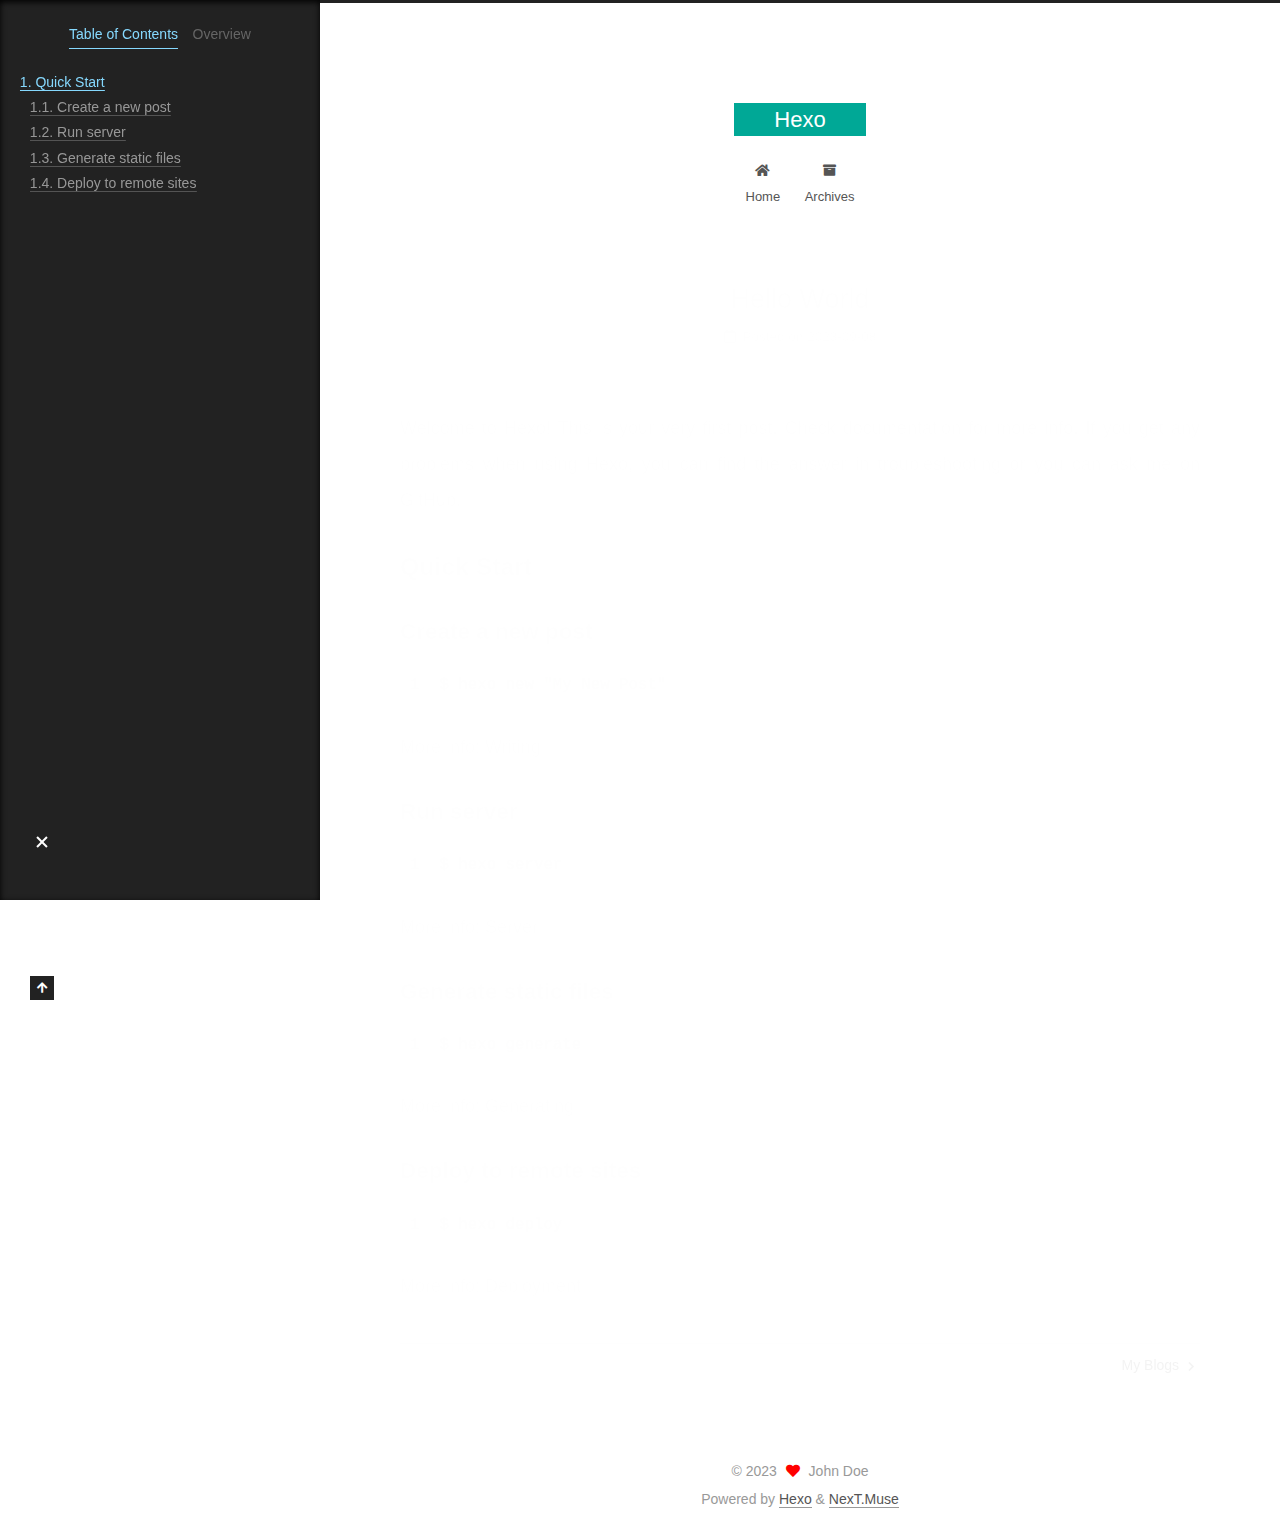
<file: 2023/09/08/hello-world/index.html>
<!DOCTYPE html>
<html lang="en">
<head>
  <meta charset="UTF-8">
<meta name="viewport" content="width=device-width, initial-scale=1, maximum-scale=2">
<meta name="theme-color" content="#222">
<meta name="generator" content="Hexo 6.3.0">
  <link rel="apple-touch-icon" sizes="180x180" href="/images/apple-touch-icon-next.png">
  <link rel="icon" type="image/png" sizes="32x32" href="/images/favicon-32x32-next.png">
  <link rel="icon" type="image/png" sizes="16x16" href="/images/favicon-16x16-next.png">
  <link rel="mask-icon" href="/images/logo.svg" color="#222">

<link rel="stylesheet" href="/css/main.css">


<link rel="stylesheet" href="/lib/font-awesome/css/all.min.css">

<script id="hexo-configurations">
    var NexT = window.NexT || {};
    var CONFIG = {"hostname":"example.com","root":"/","scheme":"Muse","version":"7.8.0","exturl":false,"sidebar":{"position":"left","display":"post","padding":18,"offset":12,"onmobile":false},"copycode":{"enable":false,"show_result":false,"style":null},"back2top":{"enable":true,"sidebar":false,"scrollpercent":false},"bookmark":{"enable":false,"color":"#222","save":"auto"},"fancybox":false,"mediumzoom":false,"lazyload":false,"pangu":false,"comments":{"style":"tabs","active":null,"storage":true,"lazyload":false,"nav":null},"algolia":{"hits":{"per_page":10},"labels":{"input_placeholder":"Search for Posts","hits_empty":"We didn't find any results for the search: ${query}","hits_stats":"${hits} results found in ${time} ms"}},"localsearch":{"enable":false,"trigger":"auto","top_n_per_article":1,"unescape":false,"preload":false},"motion":{"enable":true,"async":false,"transition":{"post_block":"fadeIn","post_header":"slideDownIn","post_body":"slideDownIn","coll_header":"slideLeftIn","sidebar":"slideUpIn"}}};
  </script>

  <meta name="description" content="Welcome to Hexo! This is your very first post. Check documentation for more info. If you get any problems when using Hexo, you can find the answer in troubleshooting or you can ask me on GitHub. Quick">
<meta property="og:type" content="article">
<meta property="og:title" content="Hello World">
<meta property="og:url" content="http://example.com/2023/09/08/hello-world/index.html">
<meta property="og:site_name" content="Hexo">
<meta property="og:description" content="Welcome to Hexo! This is your very first post. Check documentation for more info. If you get any problems when using Hexo, you can find the answer in troubleshooting or you can ask me on GitHub. Quick">
<meta property="og:locale" content="en_US">
<meta property="article:published_time" content="2023-09-08T07:59:52.969Z">
<meta property="article:modified_time" content="2023-09-08T07:59:52.969Z">
<meta property="article:author" content="John Doe">
<meta name="twitter:card" content="summary">

<link rel="canonical" href="http://example.com/2023/09/08/hello-world/">


<script id="page-configurations">
  // https://hexo.io/docs/variables.html
  CONFIG.page = {
    sidebar: "",
    isHome : false,
    isPost : true,
    lang   : 'en'
  };
</script>

  <title>Hello World | Hexo</title>
  






  <noscript>
  <style>
  .use-motion .brand,
  .use-motion .menu-item,
  .sidebar-inner,
  .use-motion .post-block,
  .use-motion .pagination,
  .use-motion .comments,
  .use-motion .post-header,
  .use-motion .post-body,
  .use-motion .collection-header { opacity: initial; }

  .use-motion .site-title,
  .use-motion .site-subtitle {
    opacity: initial;
    top: initial;
  }

  .use-motion .logo-line-before i { left: initial; }
  .use-motion .logo-line-after i { right: initial; }
  </style>
</noscript>

</head>

<body itemscope itemtype="http://schema.org/WebPage">
  <div class="container use-motion">
    <div class="headband"></div>

    <header class="header" itemscope itemtype="http://schema.org/WPHeader">
      <div class="header-inner"><div class="site-brand-container">
  <div class="site-nav-toggle">
    <div class="toggle" aria-label="Toggle navigation bar">
      <span class="toggle-line toggle-line-first"></span>
      <span class="toggle-line toggle-line-middle"></span>
      <span class="toggle-line toggle-line-last"></span>
    </div>
  </div>

  <div class="site-meta">

    <a href="/" class="brand" rel="start">
      <span class="logo-line-before"><i></i></span>
      <h1 class="site-title">Hexo</h1>
      <span class="logo-line-after"><i></i></span>
    </a>
  </div>

  <div class="site-nav-right">
    <div class="toggle popup-trigger">
    </div>
  </div>
</div>




<nav class="site-nav">
  <ul id="menu" class="main-menu menu">
        <li class="menu-item menu-item-home">

    <a href="/" rel="section"><i class="fa fa-home fa-fw"></i>Home</a>

  </li>
        <li class="menu-item menu-item-archives">

    <a href="/archives/" rel="section"><i class="fa fa-archive fa-fw"></i>Archives</a>

  </li>
  </ul>
</nav>




</div>
    </header>

    
  <div class="back-to-top">
    <i class="fa fa-arrow-up"></i>
    <span>0%</span>
  </div>


    <main class="main">
      <div class="main-inner">
        <div class="content-wrap">
          

          <div class="content post posts-expand">
            

    
  
  
  <article itemscope itemtype="http://schema.org/Article" class="post-block" lang="en">
    <link itemprop="mainEntityOfPage" href="http://example.com/2023/09/08/hello-world/">

    <span hidden itemprop="author" itemscope itemtype="http://schema.org/Person">
      <meta itemprop="image" content="/images/avatar.gif">
      <meta itemprop="name" content="John Doe">
      <meta itemprop="description" content="">
    </span>

    <span hidden itemprop="publisher" itemscope itemtype="http://schema.org/Organization">
      <meta itemprop="name" content="Hexo">
    </span>
      <header class="post-header">
        <h1 class="post-title" itemprop="name headline">
          Hello World
        </h1>

        <div class="post-meta">
            <span class="post-meta-item">
              <span class="post-meta-item-icon">
                <i class="far fa-calendar"></i>
              </span>
              <span class="post-meta-item-text">Posted on</span>

              <time title="Created: 2023-09-08 15:59:52" itemprop="dateCreated datePublished" datetime="2023-09-08T15:59:52+08:00">2023-09-08</time>
            </span>

          

        </div>
      </header>

    
    
    
    <div class="post-body" itemprop="articleBody">

      
        <p>Welcome to <a target="_blank" rel="noopener" href="https://hexo.io/">Hexo</a>! This is your very first post. Check <a target="_blank" rel="noopener" href="https://hexo.io/docs/">documentation</a> for more info. If you get any problems when using Hexo, you can find the answer in <a target="_blank" rel="noopener" href="https://hexo.io/docs/troubleshooting.html">troubleshooting</a> or you can ask me on <a target="_blank" rel="noopener" href="https://github.com/hexojs/hexo/issues">GitHub</a>.</p>
<h2 id="Quick-Start"><a href="#Quick-Start" class="headerlink" title="Quick Start"></a>Quick Start</h2><h3 id="Create-a-new-post"><a href="#Create-a-new-post" class="headerlink" title="Create a new post"></a>Create a new post</h3><figure class="highlight bash"><table><tr><td class="gutter"><pre><span class="line">1</span><br></pre></td><td class="code"><pre><span class="line">$ hexo new <span class="string">&quot;My New Post&quot;</span></span><br></pre></td></tr></table></figure>

<p>More info: <a target="_blank" rel="noopener" href="https://hexo.io/docs/writing.html">Writing</a></p>
<h3 id="Run-server"><a href="#Run-server" class="headerlink" title="Run server"></a>Run server</h3><figure class="highlight bash"><table><tr><td class="gutter"><pre><span class="line">1</span><br></pre></td><td class="code"><pre><span class="line">$ hexo server</span><br></pre></td></tr></table></figure>

<p>More info: <a target="_blank" rel="noopener" href="https://hexo.io/docs/server.html">Server</a></p>
<h3 id="Generate-static-files"><a href="#Generate-static-files" class="headerlink" title="Generate static files"></a>Generate static files</h3><figure class="highlight bash"><table><tr><td class="gutter"><pre><span class="line">1</span><br></pre></td><td class="code"><pre><span class="line">$ hexo generate</span><br></pre></td></tr></table></figure>

<p>More info: <a target="_blank" rel="noopener" href="https://hexo.io/docs/generating.html">Generating</a></p>
<h3 id="Deploy-to-remote-sites"><a href="#Deploy-to-remote-sites" class="headerlink" title="Deploy to remote sites"></a>Deploy to remote sites</h3><figure class="highlight bash"><table><tr><td class="gutter"><pre><span class="line">1</span><br></pre></td><td class="code"><pre><span class="line">$ hexo deploy</span><br></pre></td></tr></table></figure>

<p>More info: <a target="_blank" rel="noopener" href="https://hexo.io/docs/one-command-deployment.html">Deployment</a></p>

    </div>

    
    
    

      <footer class="post-footer">

        


        
    <div class="post-nav">
      <div class="post-nav-item"></div>
      <div class="post-nav-item">
    <a href="/2023/09/08/My-Blogs/" rel="next" title="My Blogs">
      My Blogs <i class="fa fa-chevron-right"></i>
    </a></div>
    </div>
      </footer>
    
  </article>
  
  
  



          </div>
          

<script>
  window.addEventListener('tabs:register', () => {
    let { activeClass } = CONFIG.comments;
    if (CONFIG.comments.storage) {
      activeClass = localStorage.getItem('comments_active') || activeClass;
    }
    if (activeClass) {
      let activeTab = document.querySelector(`a[href="#comment-${activeClass}"]`);
      if (activeTab) {
        activeTab.click();
      }
    }
  });
  if (CONFIG.comments.storage) {
    window.addEventListener('tabs:click', event => {
      if (!event.target.matches('.tabs-comment .tab-content .tab-pane')) return;
      let commentClass = event.target.classList[1];
      localStorage.setItem('comments_active', commentClass);
    });
  }
</script>

        </div>
          
  
  <div class="toggle sidebar-toggle">
    <span class="toggle-line toggle-line-first"></span>
    <span class="toggle-line toggle-line-middle"></span>
    <span class="toggle-line toggle-line-last"></span>
  </div>

  <aside class="sidebar">
    <div class="sidebar-inner">

      <ul class="sidebar-nav motion-element">
        <li class="sidebar-nav-toc">
          Table of Contents
        </li>
        <li class="sidebar-nav-overview">
          Overview
        </li>
      </ul>

      <!--noindex-->
      <div class="post-toc-wrap sidebar-panel">
          <div class="post-toc motion-element"><ol class="nav"><li class="nav-item nav-level-2"><a class="nav-link" href="#Quick-Start"><span class="nav-number">1.</span> <span class="nav-text">Quick Start</span></a><ol class="nav-child"><li class="nav-item nav-level-3"><a class="nav-link" href="#Create-a-new-post"><span class="nav-number">1.1.</span> <span class="nav-text">Create a new post</span></a></li><li class="nav-item nav-level-3"><a class="nav-link" href="#Run-server"><span class="nav-number">1.2.</span> <span class="nav-text">Run server</span></a></li><li class="nav-item nav-level-3"><a class="nav-link" href="#Generate-static-files"><span class="nav-number">1.3.</span> <span class="nav-text">Generate static files</span></a></li><li class="nav-item nav-level-3"><a class="nav-link" href="#Deploy-to-remote-sites"><span class="nav-number">1.4.</span> <span class="nav-text">Deploy to remote sites</span></a></li></ol></li></ol></div>
      </div>
      <!--/noindex-->

      <div class="site-overview-wrap sidebar-panel">
        <div class="site-author motion-element" itemprop="author" itemscope itemtype="http://schema.org/Person">
  <p class="site-author-name" itemprop="name">John Doe</p>
  <div class="site-description" itemprop="description"></div>
</div>
<div class="site-state-wrap motion-element">
  <nav class="site-state">
      <div class="site-state-item site-state-posts">
          <a href="/archives/">
        
          <span class="site-state-item-count">2</span>
          <span class="site-state-item-name">posts</span>
        </a>
      </div>
  </nav>
</div>



      </div>

    </div>
  </aside>
  <div id="sidebar-dimmer"></div>


      </div>
    </main>

    <footer class="footer">
      <div class="footer-inner">
        

        

<div class="copyright">
  
  &copy; 
  <span itemprop="copyrightYear">2023</span>
  <span class="with-love">
    <i class="fa fa-heart"></i>
  </span>
  <span class="author" itemprop="copyrightHolder">John Doe</span>
</div>
  <div class="powered-by">Powered by <a href="https://hexo.io/" class="theme-link" rel="noopener" target="_blank">Hexo</a> & <a href="https://muse.theme-next.org/" class="theme-link" rel="noopener" target="_blank">NexT.Muse</a>
  </div>

        








      </div>
    </footer>
  </div>

  
  <script src="/lib/anime.min.js"></script>
  <script src="/lib/velocity/velocity.min.js"></script>
  <script src="/lib/velocity/velocity.ui.min.js"></script>

<script src="/js/utils.js"></script>

<script src="/js/motion.js"></script>


<script src="/js/schemes/muse.js"></script>


<script src="/js/next-boot.js"></script>




  















  

  

</body>
</html>
</file>
<file: css/main.css>
:root {
  --body-bg-color: #fff;
  --content-bg-color: #fff;
  --card-bg-color: #f5f5f5;
  --text-color: #555;
  --blockquote-color: #666;
  --link-color: #555;
  --link-hover-color: #222;
  --brand-color: #fff;
  --brand-hover-color: #fff;
  --table-row-odd-bg-color: #f9f9f9;
  --table-row-hover-bg-color: #f5f5f5;
  --menu-item-bg-color: #f5f5f5;
  --btn-default-bg: #222;
  --btn-default-color: #fff;
  --btn-default-border-color: #222;
  --btn-default-hover-bg: #fff;
  --btn-default-hover-color: #222;
  --btn-default-hover-border-color: #222;
}
html {
  line-height: 1.15; /* 1 */
  -webkit-text-size-adjust: 100%; /* 2 */
}
body {
  margin: 0;
}
main {
  display: block;
}
h1 {
  font-size: 2em;
  margin: 0.67em 0;
}
hr {
  box-sizing: content-box; /* 1 */
  height: 0; /* 1 */
  overflow: visible; /* 2 */
}
pre {
  font-family: monospace, monospace; /* 1 */
  font-size: 1em; /* 2 */
}
a {
  background: transparent;
}
abbr[title] {
  border-bottom: none; /* 1 */
  text-decoration: underline; /* 2 */
  text-decoration: underline dotted; /* 2 */
}
b,
strong {
  font-weight: bolder;
}
code,
kbd,
samp {
  font-family: monospace, monospace; /* 1 */
  font-size: 1em; /* 2 */
}
small {
  font-size: 80%;
}
sub,
sup {
  font-size: 75%;
  line-height: 0;
  position: relative;
  vertical-align: baseline;
}
sub {
  bottom: -0.25em;
}
sup {
  top: -0.5em;
}
img {
  border-style: none;
}
button,
input,
optgroup,
select,
textarea {
  font-family: inherit; /* 1 */
  font-size: 100%; /* 1 */
  line-height: 1.15; /* 1 */
  margin: 0; /* 2 */
}
button,
input {
/* 1 */
  overflow: visible;
}
button,
select {
/* 1 */
  text-transform: none;
}
button,
[type='button'],
[type='reset'],
[type='submit'] {
  -webkit-appearance: button;
}
button::-moz-focus-inner,
[type='button']::-moz-focus-inner,
[type='reset']::-moz-focus-inner,
[type='submit']::-moz-focus-inner {
  border-style: none;
  padding: 0;
}
button:-moz-focusring,
[type='button']:-moz-focusring,
[type='reset']:-moz-focusring,
[type='submit']:-moz-focusring {
  outline: 1px dotted ButtonText;
}
fieldset {
  padding: 0.35em 0.75em 0.625em;
}
legend {
  box-sizing: border-box; /* 1 */
  color: inherit; /* 2 */
  display: table; /* 1 */
  max-width: 100%; /* 1 */
  padding: 0; /* 3 */
  white-space: normal; /* 1 */
}
progress {
  vertical-align: baseline;
}
textarea {
  overflow: auto;
}
[type='checkbox'],
[type='radio'] {
  box-sizing: border-box; /* 1 */
  padding: 0; /* 2 */
}
[type='number']::-webkit-inner-spin-button,
[type='number']::-webkit-outer-spin-button {
  height: auto;
}
[type='search'] {
  outline-offset: -2px; /* 2 */
  -webkit-appearance: textfield; /* 1 */
}
[type='search']::-webkit-search-decoration {
  -webkit-appearance: none;
}
::-webkit-file-upload-button {
  font: inherit; /* 2 */
  -webkit-appearance: button; /* 1 */
}
details {
  display: block;
}
summary {
  display: list-item;
}
template {
  display: none;
}
[hidden] {
  display: none;
}
::selection {
  background: #262a30;
  color: #eee;
}
html,
body {
  height: 100%;
}
body {
  background: var(--body-bg-color);
  color: var(--text-color);
  font-family: 'Lato', "PingFang SC", "Microsoft YaHei", sans-serif;
  font-size: 1em;
  line-height: 2;
}
@media (max-width: 991px) {
  body {
    padding-left: 0 !important;
    padding-right: 0 !important;
  }
}
h1,
h2,
h3,
h4,
h5,
h6 {
  font-family: 'Lato', "PingFang SC", "Microsoft YaHei", sans-serif;
  font-weight: bold;
  line-height: 1.5;
  margin: 20px 0 15px;
}
h1 {
  font-size: 1.5em;
}
h2 {
  font-size: 1.375em;
}
h3 {
  font-size: 1.25em;
}
h4 {
  font-size: 1.125em;
}
h5 {
  font-size: 1em;
}
h6 {
  font-size: 0.875em;
}
p {
  margin: 0 0 20px 0;
}
a,
span.exturl {
  border-bottom: 1px solid #999;
  color: var(--link-color);
  outline: 0;
  text-decoration: none;
  overflow-wrap: break-word;
  word-wrap: break-word;
  cursor: pointer;
}
a:hover,
span.exturl:hover {
  border-bottom-color: var(--link-hover-color);
  color: var(--link-hover-color);
}
iframe,
img,
video {
  display: block;
  margin-left: auto;
  margin-right: auto;
  max-width: 100%;
}
hr {
  background-image: repeating-linear-gradient(-45deg, #ddd, #ddd 4px, transparent 4px, transparent 8px);
  border: 0;
  height: 3px;
  margin: 40px 0;
}
blockquote {
  border-left: 4px solid #ddd;
  color: var(--blockquote-color);
  margin: 0;
  padding: 0 15px;
}
blockquote cite::before {
  content: '-';
  padding: 0 5px;
}
dt {
  font-weight: bold;
}
dd {
  margin: 0;
  padding: 0;
}
kbd {
  background-color: #f5f5f5;
  background-image: linear-gradient(#eee, #fff, #eee);
  border: 1px solid #ccc;
  border-radius: 0.2em;
  box-shadow: 0.1em 0.1em 0.2em rgba(0,0,0,0.1);
  color: #555;
  font-family: inherit;
  padding: 0.1em 0.3em;
  white-space: nowrap;
}
.table-container {
  overflow: auto;
}
table {
  border-collapse: collapse;
  border-spacing: 0;
  font-size: 0.875em;
  margin: 0 0 20px 0;
  width: 100%;
}
tbody tr:nth-of-type(odd) {
  background: var(--table-row-odd-bg-color);
}
tbody tr:hover {
  background: var(--table-row-hover-bg-color);
}
caption,
th,
td {
  font-weight: normal;
  padding: 8px;
  vertical-align: middle;
}
th,
td {
  border: 1px solid #ddd;
  border-bottom: 3px solid #ddd;
}
th {
  font-weight: 700;
  padding-bottom: 10px;
}
td {
  border-bottom-width: 1px;
}
.btn {
  background: var(--btn-default-bg);
  border: 2px solid var(--btn-default-border-color);
  border-radius: 0;
  color: var(--btn-default-color);
  display: inline-block;
  font-size: 0.875em;
  line-height: 2;
  padding: 0 20px;
  text-decoration: none;
  transition-property: background-color;
  transition-delay: 0s;
  transition-duration: 0.2s;
  transition-timing-function: ease-in-out;
}
.btn:hover {
  background: var(--btn-default-hover-bg);
  border-color: var(--btn-default-hover-border-color);
  color: var(--btn-default-hover-color);
}
.btn + .btn {
  margin: 0 0 8px 8px;
}
.btn .fa-fw {
  text-align: left;
  width: 1.285714285714286em;
}
.toggle {
  line-height: 0;
}
.toggle .toggle-line {
  background: #fff;
  display: inline-block;
  height: 2px;
  left: 0;
  position: relative;
  top: 0;
  transition: all 0.4s;
  vertical-align: top;
  width: 100%;
}
.toggle .toggle-line:not(:first-child) {
  margin-top: 3px;
}
.toggle.toggle-arrow .toggle-line-first {
  left: 50%;
  top: 2px;
  transform: rotate(45deg);
  width: 50%;
}
.toggle.toggle-arrow .toggle-line-middle {
  left: 2px;
  width: 90%;
}
.toggle.toggle-arrow .toggle-line-last {
  left: 50%;
  top: -2px;
  transform: rotate(-45deg);
  width: 50%;
}
.toggle.toggle-close .toggle-line-first {
  transform: rotate(-45deg);
  top: 5px;
}
.toggle.toggle-close .toggle-line-middle {
  opacity: 0;
}
.toggle.toggle-close .toggle-line-last {
  transform: rotate(45deg);
  top: -5px;
}
.highlight,
pre {
  background: #f7f7f7;
  color: #4d4d4c;
  line-height: 1.6;
  margin: 0 auto 20px;
}
pre,
code {
  font-family: consolas, Menlo, monospace, "PingFang SC", "Microsoft YaHei";
}
code {
  background: #eee;
  border-radius: 3px;
  color: #555;
  padding: 2px 4px;
  overflow-wrap: break-word;
  word-wrap: break-word;
}
.highlight *::selection {
  background: #d6d6d6;
}
.highlight pre {
  border: 0;
  margin: 0;
  padding: 10px 0;
}
.highlight table {
  border: 0;
  margin: 0;
  width: auto;
}
.highlight td {
  border: 0;
  padding: 0;
}
.highlight figcaption {
  background: #eff2f3;
  color: #4d4d4c;
  display: flex;
  font-size: 0.875em;
  justify-content: space-between;
  line-height: 1.2;
  padding: 0.5em;
}
.highlight figcaption a {
  color: #4d4d4c;
}
.highlight figcaption a:hover {
  border-bottom-color: #4d4d4c;
}
.highlight .gutter {
  -moz-user-select: none;
  -ms-user-select: none;
  -webkit-user-select: none;
  user-select: none;
}
.highlight .gutter pre {
  background: #eff2f3;
  color: #869194;
  padding-left: 10px;
  padding-right: 10px;
  text-align: right;
}
.highlight .code pre {
  background: #f7f7f7;
  padding-left: 10px;
  width: 100%;
}
.gist table {
  width: auto;
}
.gist table td {
  border: 0;
}
pre {
  overflow: auto;
  padding: 10px;
}
pre code {
  background: none;
  color: #4d4d4c;
  font-size: 0.875em;
  padding: 0;
  text-shadow: none;
}
pre .deletion {
  background: #fdd;
}
pre .addition {
  background: #dfd;
}
pre .meta {
  color: #eab700;
  -moz-user-select: none;
  -ms-user-select: none;
  -webkit-user-select: none;
  user-select: none;
}
pre .comment {
  color: #8e908c;
}
pre .variable,
pre .attribute,
pre .tag,
pre .name,
pre .regexp,
pre .ruby .constant,
pre .xml .tag .title,
pre .xml .pi,
pre .xml .doctype,
pre .html .doctype,
pre .css .id,
pre .css .class,
pre .css .pseudo {
  color: #c82829;
}
pre .number,
pre .preprocessor,
pre .built_in,
pre .builtin-name,
pre .literal,
pre .params,
pre .constant,
pre .command {
  color: #f5871f;
}
pre .ruby .class .title,
pre .css .rules .attribute,
pre .string,
pre .symbol,
pre .value,
pre .inheritance,
pre .header,
pre .ruby .symbol,
pre .xml .cdata,
pre .special,
pre .formula {
  color: #718c00;
}
pre .title,
pre .css .hexcolor {
  color: #3e999f;
}
pre .function,
pre .python .decorator,
pre .python .title,
pre .ruby .function .title,
pre .ruby .title .keyword,
pre .perl .sub,
pre .javascript .title,
pre .coffeescript .title {
  color: #4271ae;
}
pre .keyword,
pre .javascript .function {
  color: #8959a8;
}
.blockquote-center {
  border-left: none;
  margin: 40px 0;
  padding: 0;
  position: relative;
  text-align: center;
}
.blockquote-center .fa {
  display: block;
  opacity: 0.6;
  position: absolute;
  width: 100%;
}
.blockquote-center .fa-quote-left {
  border-top: 1px solid #ccc;
  text-align: left;
  top: -20px;
}
.blockquote-center .fa-quote-right {
  border-bottom: 1px solid #ccc;
  text-align: right;
  bottom: -20px;
}
.blockquote-center p,
.blockquote-center div {
  text-align: center;
}
.post-body .group-picture img {
  margin: 0 auto;
  padding: 0 3px;
}
.group-picture-row {
  margin-bottom: 6px;
  overflow: hidden;
}
.group-picture-column {
  float: left;
  margin-bottom: 10px;
}
.post-body .label {
  color: #555;
  display: inline;
  padding: 0 2px;
}
.post-body .label.default {
  background: #f0f0f0;
}
.post-body .label.primary {
  background: #efe6f7;
}
.post-body .label.info {
  background: #e5f2f8;
}
.post-body .label.success {
  background: #e7f4e9;
}
.post-body .label.warning {
  background: #fcf6e1;
}
.post-body .label.danger {
  background: #fae8eb;
}
.post-body .tabs {
  margin-bottom: 20px;
}
.post-body .tabs,
.tabs-comment {
  display: block;
  padding-top: 10px;
  position: relative;
}
.post-body .tabs ul.nav-tabs,
.tabs-comment ul.nav-tabs {
  display: flex;
  flex-wrap: wrap;
  margin: 0;
  margin-bottom: -1px;
  padding: 0;
}
@media (max-width: 413px) {
  .post-body .tabs ul.nav-tabs,
  .tabs-comment ul.nav-tabs {
    display: block;
    margin-bottom: 5px;
  }
}
.post-body .tabs ul.nav-tabs li.tab,
.tabs-comment ul.nav-tabs li.tab {
  border-bottom: 1px solid #ddd;
  border-left: 1px solid transparent;
  border-right: 1px solid transparent;
  border-top: 3px solid transparent;
  flex-grow: 1;
  list-style-type: none;
  border-radius: 0 0 0 0;
}
@media (max-width: 413px) {
  .post-body .tabs ul.nav-tabs li.tab,
  .tabs-comment ul.nav-tabs li.tab {
    border-bottom: 1px solid transparent;
    border-left: 3px solid transparent;
    border-right: 1px solid transparent;
    border-top: 1px solid transparent;
  }
}
@media (max-width: 413px) {
  .post-body .tabs ul.nav-tabs li.tab,
  .tabs-comment ul.nav-tabs li.tab {
    border-radius: 0;
  }
}
.post-body .tabs ul.nav-tabs li.tab a,
.tabs-comment ul.nav-tabs li.tab a {
  border-bottom: initial;
  display: block;
  line-height: 1.8;
  outline: 0;
  padding: 0.25em 0.75em;
  text-align: center;
  transition-delay: 0s;
  transition-duration: 0.2s;
  transition-timing-function: ease-out;
}
.post-body .tabs ul.nav-tabs li.tab a i,
.tabs-comment ul.nav-tabs li.tab a i {
  width: 1.285714285714286em;
}
.post-body .tabs ul.nav-tabs li.tab.active,
.tabs-comment ul.nav-tabs li.tab.active {
  border-bottom: 1px solid transparent;
  border-left: 1px solid #ddd;
  border-right: 1px solid #ddd;
  border-top: 3px solid #fc6423;
}
@media (max-width: 413px) {
  .post-body .tabs ul.nav-tabs li.tab.active,
  .tabs-comment ul.nav-tabs li.tab.active {
    border-bottom: 1px solid #ddd;
    border-left: 3px solid #fc6423;
    border-right: 1px solid #ddd;
    border-top: 1px solid #ddd;
  }
}
.post-body .tabs ul.nav-tabs li.tab.active a,
.tabs-comment ul.nav-tabs li.tab.active a {
  color: var(--link-color);
  cursor: default;
}
.post-body .tabs .tab-content .tab-pane,
.tabs-comment .tab-content .tab-pane {
  border: 1px solid #ddd;
  border-top: 0;
  padding: 20px 20px 0 20px;
  border-radius: 0;
}
.post-body .tabs .tab-content .tab-pane:not(.active),
.tabs-comment .tab-content .tab-pane:not(.active) {
  display: none;
}
.post-body .tabs .tab-content .tab-pane.active,
.tabs-comment .tab-content .tab-pane.active {
  display: block;
}
.post-body .tabs .tab-content .tab-pane.active:nth-of-type(1),
.tabs-comment .tab-content .tab-pane.active:nth-of-type(1) {
  border-radius: 0 0 0 0;
}
@media (max-width: 413px) {
  .post-body .tabs .tab-content .tab-pane.active:nth-of-type(1),
  .tabs-comment .tab-content .tab-pane.active:nth-of-type(1) {
    border-radius: 0;
  }
}
.post-body .note {
  border-radius: 3px;
  margin-bottom: 20px;
  padding: 1em;
  position: relative;
  border: 1px solid #eee;
  border-left-width: 5px;
}
.post-body .note h2,
.post-body .note h3,
.post-body .note h4,
.post-body .note h5,
.post-body .note h6 {
  margin-top: 0;
  border-bottom: initial;
  margin-bottom: 0;
  padding-top: 0;
}
.post-body .note p:first-child,
.post-body .note ul:first-child,
.post-body .note ol:first-child,
.post-body .note table:first-child,
.post-body .note pre:first-child,
.post-body .note blockquote:first-child,
.post-body .note img:first-child {
  margin-top: 0;
}
.post-body .note p:last-child,
.post-body .note ul:last-child,
.post-body .note ol:last-child,
.post-body .note table:last-child,
.post-body .note pre:last-child,
.post-body .note blockquote:last-child,
.post-body .note img:last-child {
  margin-bottom: 0;
}
.post-body .note.default {
  border-left-color: #777;
}
.post-body .note.default h2,
.post-body .note.default h3,
.post-body .note.default h4,
.post-body .note.default h5,
.post-body .note.default h6 {
  color: #777;
}
.post-body .note.primary {
  border-left-color: #6f42c1;
}
.post-body .note.primary h2,
.post-body .note.primary h3,
.post-body .note.primary h4,
.post-body .note.primary h5,
.post-body .note.primary h6 {
  color: #6f42c1;
}
.post-body .note.info {
  border-left-color: #428bca;
}
.post-body .note.info h2,
.post-body .note.info h3,
.post-body .note.info h4,
.post-body .note.info h5,
.post-body .note.info h6 {
  color: #428bca;
}
.post-body .note.success {
  border-left-color: #5cb85c;
}
.post-body .note.success h2,
.post-body .note.success h3,
.post-body .note.success h4,
.post-body .note.success h5,
.post-body .note.success h6 {
  color: #5cb85c;
}
.post-body .note.warning {
  border-left-color: #f0ad4e;
}
.post-body .note.warning h2,
.post-body .note.warning h3,
.post-body .note.warning h4,
.post-body .note.warning h5,
.post-body .note.warning h6 {
  color: #f0ad4e;
}
.post-body .note.danger {
  border-left-color: #d9534f;
}
.post-body .note.danger h2,
.post-body .note.danger h3,
.post-body .note.danger h4,
.post-body .note.danger h5,
.post-body .note.danger h6 {
  color: #d9534f;
}
.pagination .prev,
.pagination .next,
.pagination .page-number,
.pagination .space {
  display: inline-block;
  margin: 0 10px;
  padding: 0 11px;
  position: relative;
  top: -1px;
}
@media (max-width: 767px) {
  .pagination .prev,
  .pagination .next,
  .pagination .page-number,
  .pagination .space {
    margin: 0 5px;
  }
}
.pagination {
  border-top: 1px solid #eee;
  margin: 120px 0 0;
  text-align: center;
}
.pagination .prev,
.pagination .next,
.pagination .page-number {
  border-bottom: 0;
  border-top: 1px solid #eee;
  transition-property: border-color;
  transition-delay: 0s;
  transition-duration: 0.2s;
  transition-timing-function: ease-in-out;
}
.pagination .prev:hover,
.pagination .next:hover,
.pagination .page-number:hover {
  border-top-color: #222;
}
.pagination .space {
  margin: 0;
  padding: 0;
}
.pagination .prev {
  margin-left: 0;
}
.pagination .next {
  margin-right: 0;
}
.pagination .page-number.current {
  background: #ccc;
  border-top-color: #ccc;
  color: #fff;
}
@media (max-width: 767px) {
  .pagination {
    border-top: none;
  }
  .pagination .prev,
  .pagination .next,
  .pagination .page-number {
    border-bottom: 1px solid #eee;
    border-top: 0;
    margin-bottom: 10px;
    padding: 0 10px;
  }
  .pagination .prev:hover,
  .pagination .next:hover,
  .pagination .page-number:hover {
    border-bottom-color: #222;
  }
}
.comments {
  margin-top: 60px;
  overflow: hidden;
}
.comment-button-group {
  display: flex;
  flex-wrap: wrap-reverse;
  justify-content: center;
  margin: 1em 0;
}
.comment-button-group .comment-button {
  margin: 0.1em 0.2em;
}
.comment-button-group .comment-button.active {
  background: var(--btn-default-hover-bg);
  border-color: var(--btn-default-hover-border-color);
  color: var(--btn-default-hover-color);
}
.comment-position {
  display: none;
}
.comment-position.active {
  display: block;
}
.tabs-comment {
  background: var(--content-bg-color);
  margin-top: 4em;
  padding-top: 0;
}
.tabs-comment .comments {
  border: 0;
  box-shadow: none;
  margin-top: 0;
  padding-top: 0;
}
.container {
  min-height: 100%;
  position: relative;
}
.main-inner {
  margin: 0 auto;
  width: 700px;
}
@media (min-width: 1200px) {
  .main-inner {
    width: 800px;
  }
}
@media (min-width: 1600px) {
  .main-inner {
    width: 900px;
  }
}
@media (max-width: 767px) {
  .content-wrap {
    padding: 0 20px;
  }
}
.header {
  background: transparent;
}
.header-inner {
  margin: 0 auto;
  width: 700px;
}
@media (min-width: 1200px) {
  .header-inner {
    width: 800px;
  }
}
@media (min-width: 1600px) {
  .header-inner {
    width: 900px;
  }
}
.site-brand-container {
  display: flex;
  flex-shrink: 0;
  padding: 0 10px;
}
.headband {
  background: #222;
  height: 3px;
}
.site-meta {
  flex-grow: 1;
  text-align: center;
}
@media (max-width: 767px) {
  .site-meta {
    text-align: center;
  }
}
.brand {
  border-bottom: none;
  color: var(--brand-color);
  display: inline-block;
  line-height: 1.375em;
  padding: 0 40px;
  position: relative;
}
.brand:hover {
  color: var(--brand-hover-color);
}
.site-title {
  font-family: 'Lato', "PingFang SC", "Microsoft YaHei", sans-serif;
  font-size: 1.375em;
  font-weight: normal;
  margin: 0;
}
.site-subtitle {
  color: #999;
  font-size: 0.8125em;
  margin: 10px 0;
}
.use-motion .brand {
  opacity: 0;
}
.use-motion .site-title,
.use-motion .site-subtitle,
.use-motion .custom-logo-image {
  opacity: 0;
  position: relative;
  top: -10px;
}
.site-nav-toggle,
.site-nav-right {
  display: none;
}
@media (max-width: 767px) {
  .site-nav-toggle,
  .site-nav-right {
    display: flex;
    flex-direction: column;
    justify-content: center;
  }
}
.site-nav-toggle .toggle,
.site-nav-right .toggle {
  color: var(--text-color);
  padding: 10px;
  width: 22px;
}
.site-nav-toggle .toggle .toggle-line,
.site-nav-right .toggle .toggle-line {
  background: var(--text-color);
  border-radius: 1px;
}
.site-nav {
  display: block;
}
@media (max-width: 767px) {
  .site-nav {
    clear: both;
    display: none;
  }
}
.site-nav.site-nav-on {
  display: block;
}
.menu {
  margin-top: 20px;
  padding-left: 0;
  text-align: center;
}
.menu-item {
  display: inline-block;
  list-style: none;
  margin: 0 10px;
}
@media (max-width: 767px) {
  .menu-item {
    display: block;
    margin-top: 10px;
  }
  .menu-item.menu-item-search {
    display: none;
  }
}
.menu-item a,
.menu-item span.exturl {
  border-bottom: 0;
  display: block;
  font-size: 0.8125em;
  transition-property: border-color;
  transition-delay: 0s;
  transition-duration: 0.2s;
  transition-timing-function: ease-in-out;
}
@media (hover: none) {
  .menu-item a:hover,
  .menu-item span.exturl:hover {
    border-bottom-color: transparent !important;
  }
}
.menu-item .fa,
.menu-item .fab,
.menu-item .far,
.menu-item .fas {
  margin-right: 8px;
}
.menu-item .badge {
  display: inline-block;
  font-weight: bold;
  line-height: 1;
  margin-left: 0.35em;
  margin-top: 0.35em;
  text-align: center;
  white-space: nowrap;
}
@media (max-width: 767px) {
  .menu-item .badge {
    float: right;
    margin-left: 0;
  }
}
.menu-item-active a,
.menu .menu-item a:hover,
.menu .menu-item span.exturl:hover {
  background: var(--menu-item-bg-color);
}
.use-motion .menu-item {
  opacity: 0;
}
.sidebar {
  background: #222;
  bottom: 0;
  box-shadow: inset 0 2px 6px #000;
  position: fixed;
  top: 0;
}
@media (max-width: 991px) {
  .sidebar {
    display: none;
  }
}
.sidebar-inner {
  color: #999;
  padding: 18px 10px;
  text-align: center;
}
.cc-license {
  margin-top: 10px;
  text-align: center;
}
.cc-license .cc-opacity {
  border-bottom: none;
  opacity: 0.7;
}
.cc-license .cc-opacity:hover {
  opacity: 0.9;
}
.cc-license img {
  display: inline-block;
}
.site-author-image {
  border: 2px solid #333;
  display: block;
  margin: 0 auto;
  max-width: 96px;
  padding: 2px;
}
.site-author-name {
  color: #f5f5f5;
  font-weight: normal;
  margin: 5px 0 0;
  text-align: center;
}
.site-description {
  color: #999;
  font-size: 1em;
  margin-top: 5px;
  text-align: center;
}
.links-of-author {
  margin-top: 15px;
}
.links-of-author a,
.links-of-author span.exturl {
  border-bottom-color: #555;
  display: inline-block;
  font-size: 0.8125em;
  margin-bottom: 10px;
  margin-right: 10px;
  vertical-align: middle;
}
.links-of-author a::before,
.links-of-author span.exturl::before {
  background: #dffed4;
  border-radius: 50%;
  content: ' ';
  display: inline-block;
  height: 4px;
  margin-right: 3px;
  vertical-align: middle;
  width: 4px;
}
.sidebar-button {
  margin-top: 15px;
}
.sidebar-button a {
  border: 1px solid #fc6423;
  border-radius: 4px;
  color: #fc6423;
  display: inline-block;
  padding: 0 15px;
}
.sidebar-button a .fa,
.sidebar-button a .fab,
.sidebar-button a .far,
.sidebar-button a .fas {
  margin-right: 5px;
}
.sidebar-button a:hover {
  background: #fc6423;
  border: 1px solid #fc6423;
  color: #fff;
}
.sidebar-button a:hover .fa,
.sidebar-button a:hover .fab,
.sidebar-button a:hover .far,
.sidebar-button a:hover .fas {
  color: #fff;
}
.links-of-blogroll {
  font-size: 0.8125em;
  margin-top: 10px;
}
.links-of-blogroll-title {
  font-size: 0.875em;
  font-weight: 600;
  margin-top: 0;
}
.links-of-blogroll-list {
  list-style: none;
  margin: 0;
  padding: 0;
}
#sidebar-dimmer {
  display: none;
}
@media (max-width: 767px) {
  #sidebar-dimmer {
    background: #000;
    display: block;
    height: 100%;
    left: 100%;
    opacity: 0;
    position: fixed;
    top: 0;
    width: 100%;
    z-index: 1100;
  }
  .sidebar-active + #sidebar-dimmer {
    opacity: 0.7;
    transform: translateX(-100%);
    transition: opacity 0.5s;
  }
}
.sidebar-nav {
  margin: 0;
  padding-bottom: 20px;
  padding-left: 0;
}
.sidebar-nav li {
  border-bottom: 1px solid transparent;
  color: #666;
  cursor: pointer;
  display: inline-block;
  font-size: 0.875em;
}
.sidebar-nav li.sidebar-nav-overview {
  margin-left: 10px;
}
.sidebar-nav li:hover {
  color: #f5f5f5;
}
.sidebar-nav .sidebar-nav-active {
  border-bottom-color: #87daff;
  color: #87daff;
}
.sidebar-nav .sidebar-nav-active:hover {
  color: #87daff;
}
.sidebar-panel {
  display: none;
  overflow-x: hidden;
  overflow-y: auto;
}
.sidebar-panel-active {
  display: block;
}
.sidebar-toggle {
  background: #222;
  bottom: 45px;
  cursor: pointer;
  height: 14px;
  left: 30px;
  padding: 5px;
  position: fixed;
  width: 14px;
  z-index: 1300;
}
@media (max-width: 991px) {
  .sidebar-toggle {
    left: 20px;
    opacity: 0.8;
    display: none;
  }
}
.sidebar-toggle:hover .toggle-line {
  background: #87daff;
}
.post-toc {
  font-size: 0.875em;
}
.post-toc ol {
  list-style: none;
  margin: 0;
  padding: 0 2px 5px 10px;
  text-align: left;
}
.post-toc ol > ol {
  padding-left: 0;
}
.post-toc ol a {
  transition-property: all;
  transition-delay: 0s;
  transition-duration: 0.2s;
  transition-timing-function: ease-in-out;
}
.post-toc .nav-item {
  line-height: 1.8;
  overflow: hidden;
  text-overflow: ellipsis;
  white-space: nowrap;
}
.post-toc .nav .nav-child {
  display: none;
}
.post-toc .nav .active > .nav-child {
  display: block;
}
.post-toc .nav .active-current > .nav-child {
  display: block;
}
.post-toc .nav .active-current > .nav-child > .nav-item {
  display: block;
}
.post-toc .nav .active > a {
  border-bottom-color: #87daff;
  color: #87daff;
}
.post-toc .nav .active-current > a {
  color: #87daff;
}
.post-toc .nav .active-current > a:hover {
  color: #87daff;
}
.site-state {
  display: flex;
  justify-content: center;
  line-height: 1.4;
  margin-top: 10px;
  overflow: hidden;
  text-align: center;
  white-space: nowrap;
}
.site-state-item {
  padding: 0 15px;
}
.site-state-item:not(:first-child) {
  border-left: 1px solid #333;
}
.site-state-item a {
  border-bottom: none;
}
.site-state-item-count {
  display: block;
  font-size: 1.25em;
  font-weight: 600;
  text-align: center;
}
.site-state-item-name {
  color: inherit;
  font-size: 0.875em;
}
.footer {
  color: #999;
  font-size: 0.875em;
  padding: 20px 0;
}
.footer.footer-fixed {
  bottom: 0;
  left: 0;
  position: absolute;
  right: 0;
}
.footer-inner {
  box-sizing: border-box;
  margin: 0 auto;
  text-align: center;
  width: 700px;
}
@media (min-width: 1200px) {
  .footer-inner {
    width: 800px;
  }
}
@media (min-width: 1600px) {
  .footer-inner {
    width: 900px;
  }
}
.languages {
  display: inline-block;
  font-size: 1.125em;
  position: relative;
}
.languages .lang-select-label span {
  margin: 0 0.5em;
}
.languages .lang-select {
  height: 100%;
  left: 0;
  opacity: 0;
  position: absolute;
  top: 0;
  width: 100%;
}
.with-love {
  color: #ff0000;
  display: inline-block;
  margin: 0 5px;
}
.powered-by,
.theme-info {
  display: inline-block;
}
@-moz-keyframes iconAnimate {
  0%, 100% {
    transform: scale(1);
  }
  10%, 30% {
    transform: scale(0.9);
  }
  20%, 40%, 60%, 80% {
    transform: scale(1.1);
  }
  50%, 70% {
    transform: scale(1.1);
  }
}
@-webkit-keyframes iconAnimate {
  0%, 100% {
    transform: scale(1);
  }
  10%, 30% {
    transform: scale(0.9);
  }
  20%, 40%, 60%, 80% {
    transform: scale(1.1);
  }
  50%, 70% {
    transform: scale(1.1);
  }
}
@-o-keyframes iconAnimate {
  0%, 100% {
    transform: scale(1);
  }
  10%, 30% {
    transform: scale(0.9);
  }
  20%, 40%, 60%, 80% {
    transform: scale(1.1);
  }
  50%, 70% {
    transform: scale(1.1);
  }
}
@keyframes iconAnimate {
  0%, 100% {
    transform: scale(1);
  }
  10%, 30% {
    transform: scale(0.9);
  }
  20%, 40%, 60%, 80% {
    transform: scale(1.1);
  }
  50%, 70% {
    transform: scale(1.1);
  }
}
.back-to-top {
  font-size: 12px;
  text-align: center;
  transition-delay: 0s;
  transition-duration: 0.2s;
  transition-timing-function: ease-in-out;
}
.back-to-top {
  background: #222;
  bottom: -100px;
  box-sizing: border-box;
  color: #fff;
  cursor: pointer;
  left: 30px;
  opacity: 1;
  padding: 0 6px;
  position: fixed;
  transition-property: bottom;
  z-index: 1300;
  width: 24px;
}
.back-to-top span {
  display: none;
}
.back-to-top:hover {
  color: #87daff;
}
.back-to-top.back-to-top-on {
  bottom: 19px;
}
@media (max-width: 991px) {
  .back-to-top {
    left: 20px;
    opacity: 0.8;
  }
}
.post-body {
  font-family: 'Lato', "PingFang SC", "Microsoft YaHei", sans-serif;
  overflow-wrap: break-word;
  word-wrap: break-word;
}
.post-body a:not(.btn) {
  color: #00a896;
  border-bottom: none;
}
.post-body a:not(.btn):hover {
  color: #028090;
  font-weight: bold;
  text-decoration: underline;
}
@media (min-width: 1200px) {
  .post-body {
    font-size: 1.125em;
  }
}
.post-body .exturl .fa {
  font-size: 0.875em;
  margin-left: 4px;
}
.post-body .image-caption,
.post-body .figure .caption {
  color: #999;
  font-size: 0.875em;
  font-weight: bold;
  line-height: 1;
  margin: -20px auto 15px;
  text-align: center;
}
.post-sticky-flag {
  display: inline-block;
  transform: rotate(30deg);
}
.post-button {
  margin-top: 40px;
  text-align: center;
}
.use-motion .post-block,
.use-motion .pagination,
.use-motion .comments {
  opacity: 0;
}
.use-motion .post-header {
  opacity: 0;
}
.use-motion .post-body {
  opacity: 0;
}
.use-motion .collection-header {
  opacity: 0;
}
.posts-collapse {
  margin-left: 35px;
  position: relative;
}
@media (max-width: 767px) {
  .posts-collapse {
    margin-left: 0px;
    margin-right: 0px;
  }
}
.posts-collapse .collection-title {
  font-size: 1.125em;
  position: relative;
}
.posts-collapse .collection-title::before {
  background: #999;
  border: 1px solid #fff;
  border-radius: 50%;
  content: ' ';
  height: 10px;
  left: 0;
  margin-left: -6px;
  margin-top: -4px;
  position: absolute;
  top: 50%;
  width: 10px;
}
.posts-collapse .collection-year {
  font-size: 1.5em;
  font-weight: bold;
  margin: 60px 0;
  position: relative;
}
.posts-collapse .collection-year::before {
  background: #bbb;
  border-radius: 50%;
  content: ' ';
  height: 8px;
  left: 0;
  margin-left: -4px;
  margin-top: -4px;
  position: absolute;
  top: 50%;
  width: 8px;
}
.posts-collapse .collection-header {
  display: block;
  margin: 0 0 0 20px;
}
.posts-collapse .collection-header small {
  color: #bbb;
  margin-left: 5px;
}
.posts-collapse .post-header {
  border-bottom: 1px dashed #ccc;
  margin: 30px 0;
  padding-left: 15px;
  position: relative;
  transition-property: border;
  transition-delay: 0s;
  transition-duration: 0.2s;
  transition-timing-function: ease-in-out;
}
.posts-collapse .post-header::before {
  background: #bbb;
  border: 1px solid #fff;
  border-radius: 50%;
  content: ' ';
  height: 6px;
  left: 0;
  margin-left: -4px;
  position: absolute;
  top: 0.75em;
  transition-property: background;
  width: 6px;
  transition-delay: 0s;
  transition-duration: 0.2s;
  transition-timing-function: ease-in-out;
}
.posts-collapse .post-header:hover {
  border-bottom-color: #666;
}
.posts-collapse .post-header:hover::before {
  background: #222;
}
.posts-collapse .post-meta {
  display: inline;
  font-size: 0.75em;
  margin-right: 10px;
}
.posts-collapse .post-title {
  display: inline;
}
.posts-collapse .post-title a,
.posts-collapse .post-title span.exturl {
  border-bottom: none;
  color: var(--link-color);
}
.posts-collapse .post-title .fa-external-link-alt {
  font-size: 0.875em;
  margin-left: 5px;
}
.posts-collapse::before {
  background: #f5f5f5;
  content: ' ';
  height: 100%;
  left: 0;
  margin-left: -2px;
  position: absolute;
  top: 1.25em;
  width: 4px;
}
.post-eof {
  background: #ccc;
  height: 1px;
  margin: 80px auto 60px;
  text-align: center;
  width: 8%;
}
.post-block:last-of-type .post-eof {
  display: none;
}
.content {
  padding-top: 40px;
}
@media (min-width: 992px) {
  .post-body {
    text-align: justify;
  }
}
@media (max-width: 991px) {
  .post-body {
    text-align: justify;
  }
}
.post-body h1,
.post-body h2,
.post-body h3,
.post-body h4,
.post-body h5,
.post-body h6 {
  padding-top: 10px;
}
.post-body h1 .header-anchor,
.post-body h2 .header-anchor,
.post-body h3 .header-anchor,
.post-body h4 .header-anchor,
.post-body h5 .header-anchor,
.post-body h6 .header-anchor {
  border-bottom-style: none;
  color: #ccc;
  float: right;
  margin-left: 10px;
  visibility: hidden;
}
.post-body h1 .header-anchor:hover,
.post-body h2 .header-anchor:hover,
.post-body h3 .header-anchor:hover,
.post-body h4 .header-anchor:hover,
.post-body h5 .header-anchor:hover,
.post-body h6 .header-anchor:hover {
  color: inherit;
}
.post-body h1:hover .header-anchor,
.post-body h2:hover .header-anchor,
.post-body h3:hover .header-anchor,
.post-body h4:hover .header-anchor,
.post-body h5:hover .header-anchor,
.post-body h6:hover .header-anchor {
  visibility: visible;
}
.post-body iframe,
.post-body img,
.post-body video {
  margin-bottom: 20px;
}
.post-body .video-container {
  height: 0;
  margin-bottom: 20px;
  overflow: hidden;
  padding-top: 75%;
  position: relative;
  width: 100%;
}
.post-body .video-container iframe,
.post-body .video-container object,
.post-body .video-container embed {
  height: 100%;
  left: 0;
  margin: 0;
  position: absolute;
  top: 0;
  width: 100%;
}
.post-gallery {
  align-items: center;
  display: grid;
  grid-gap: 10px;
  grid-template-columns: 1fr 1fr 1fr;
  margin-bottom: 20px;
}
@media (max-width: 767px) {
  .post-gallery {
    grid-template-columns: 1fr 1fr;
  }
}
.post-gallery a {
  border: 0;
}
.post-gallery img {
  margin: 0;
}
.posts-expand .post-header {
  font-size: 1.125em;
}
.posts-expand .post-title {
  font-size: 1.5em;
  font-weight: normal;
  margin: initial;
  text-align: center;
  overflow-wrap: break-word;
  word-wrap: break-word;
}
.posts-expand .post-title-link {
  border-bottom: none;
  color: var(--link-color);
  display: inline-block;
  position: relative;
  vertical-align: top;
}
.posts-expand .post-title-link::before {
  background: var(--link-color);
  bottom: 0;
  content: '';
  height: 2px;
  left: 0;
  position: absolute;
  transform: scaleX(0);
  visibility: hidden;
  width: 100%;
  transition-delay: 0s;
  transition-duration: 0.2s;
  transition-timing-function: ease-in-out;
}
.posts-expand .post-title-link:hover::before {
  transform: scaleX(1);
  visibility: visible;
}
.posts-expand .post-title-link .fa-external-link-alt {
  font-size: 0.875em;
  margin-left: 5px;
}
.posts-expand .post-meta {
  color: #999;
  font-family: 'Lato', "PingFang SC", "Microsoft YaHei", sans-serif;
  font-size: 0.75em;
  margin: 3px 0 60px 0;
  text-align: center;
}
.posts-expand .post-meta .post-description {
  font-size: 0.875em;
  margin-top: 2px;
}
.posts-expand .post-meta time {
  border-bottom: 1px dashed #999;
  cursor: pointer;
}
.post-meta .post-meta-item + .post-meta-item::before {
  content: '|';
  margin: 0 0.5em;
}
.post-meta-divider {
  margin: 0 0.5em;
}
.post-meta-item-icon {
  margin-right: 3px;
}
@media (max-width: 991px) {
  .post-meta-item-icon {
    display: inline-block;
  }
}
@media (max-width: 991px) {
  .post-meta-item-text {
    display: none;
  }
}
.post-nav {
  border-top: 1px solid #eee;
  display: flex;
  justify-content: space-between;
  margin-top: 15px;
  padding: 10px 5px 0;
}
.post-nav-item {
  flex: 1;
}
.post-nav-item a {
  border-bottom: none;
  display: block;
  font-size: 0.875em;
  line-height: 1.6;
  position: relative;
}
.post-nav-item a:active {
  top: 2px;
}
.post-nav-item .fa {
  font-size: 0.75em;
}
.post-nav-item:first-child {
  margin-right: 15px;
}
.post-nav-item:first-child .fa {
  margin-right: 5px;
}
.post-nav-item:last-child {
  margin-left: 15px;
  text-align: right;
}
.post-nav-item:last-child .fa {
  margin-left: 5px;
}
.rtl.post-body p,
.rtl.post-body a,
.rtl.post-body h1,
.rtl.post-body h2,
.rtl.post-body h3,
.rtl.post-body h4,
.rtl.post-body h5,
.rtl.post-body h6,
.rtl.post-body li,
.rtl.post-body ul,
.rtl.post-body ol {
  direction: rtl;
  font-family: UKIJ Ekran;
}
.rtl.post-title {
  font-family: UKIJ Ekran;
}
.post-tags {
  margin-top: 40px;
  text-align: center;
}
.post-tags a {
  display: inline-block;
  font-size: 0.8125em;
}
.post-tags a:not(:last-child) {
  margin-right: 10px;
}
.post-widgets {
  border-top: 1px solid #eee;
  margin-top: 15px;
  text-align: center;
}
.wp_rating {
  height: 20px;
  line-height: 20px;
  margin-top: 10px;
  padding-top: 6px;
  text-align: center;
}
.social-like {
  display: flex;
  font-size: 0.875em;
  justify-content: center;
  text-align: center;
}
.reward-container {
  margin: 20px auto;
  padding: 10px 0;
  text-align: center;
  width: 90%;
}
.reward-container button {
  background: transparent;
  border: 1px solid #fc6423;
  border-radius: 0;
  color: #fc6423;
  cursor: pointer;
  line-height: 2;
  outline: 0;
  padding: 0 15px;
  vertical-align: text-top;
}
.reward-container button:hover {
  background: #fc6423;
  border: 1px solid transparent;
  color: #fa9366;
}
#qr {
  padding-top: 20px;
}
#qr a {
  border: 0;
}
#qr img {
  display: inline-block;
  margin: 0.8em 2em 0 2em;
  max-width: 100%;
  width: 180px;
}
#qr p {
  text-align: center;
}
.category-all-page .category-all-title {
  text-align: center;
}
.category-all-page .category-all {
  margin-top: 20px;
}
.category-all-page .category-list {
  list-style: none;
  margin: 0;
  padding: 0;
}
.category-all-page .category-list-item {
  margin: 5px 10px;
}
.category-all-page .category-list-count {
  color: #bbb;
}
.category-all-page .category-list-count::before {
  content: ' (';
  display: inline;
}
.category-all-page .category-list-count::after {
  content: ') ';
  display: inline;
}
.category-all-page .category-list-child {
  padding-left: 10px;
}
.event-list {
  padding: 0;
}
.event-list hr {
  background: #222;
  margin: 20px 0 45px 0;
}
.event-list hr::after {
  background: #222;
  color: #fff;
  content: 'NOW';
  display: inline-block;
  font-weight: bold;
  padding: 0 5px;
  text-align: right;
}
.event-list .event {
  background: #222;
  margin: 20px 0;
  min-height: 40px;
  padding: 15px 0 15px 10px;
}
.event-list .event .event-summary {
  color: #fff;
  margin: 0;
  padding-bottom: 3px;
}
.event-list .event .event-summary::before {
  animation: dot-flash 1s alternate infinite ease-in-out;
  color: #fff;
  content: '\f111';
  display: inline-block;
  font-size: 10px;
  margin-right: 25px;
  vertical-align: middle;
  font-family: 'Font Awesome 5 Free';
  font-weight: 900;
}
.event-list .event .event-relative-time {
  color: #bbb;
  display: inline-block;
  font-size: 12px;
  font-weight: normal;
  padding-left: 12px;
}
.event-list .event .event-details {
  color: #fff;
  display: block;
  line-height: 18px;
  margin-left: 56px;
  padding-bottom: 6px;
  padding-top: 3px;
  text-indent: -24px;
}
.event-list .event .event-details::before {
  color: #fff;
  display: inline-block;
  margin-right: 9px;
  text-align: center;
  text-indent: 0;
  width: 14px;
  font-family: 'Font Awesome 5 Free';
  font-weight: 900;
}
.event-list .event .event-details.event-location::before {
  content: '\f041';
}
.event-list .event .event-details.event-duration::before {
  content: '\f017';
}
.event-list .event-past {
  background: #f5f5f5;
}
.event-list .event-past .event-summary,
.event-list .event-past .event-details {
  color: #bbb;
  opacity: 0.9;
}
.event-list .event-past .event-summary::before,
.event-list .event-past .event-details::before {
  animation: none;
  color: #bbb;
}
@-moz-keyframes dot-flash {
  from {
    opacity: 1;
    transform: scale(1);
  }
  to {
    opacity: 0;
    transform: scale(0.8);
  }
}
@-webkit-keyframes dot-flash {
  from {
    opacity: 1;
    transform: scale(1);
  }
  to {
    opacity: 0;
    transform: scale(0.8);
  }
}
@-o-keyframes dot-flash {
  from {
    opacity: 1;
    transform: scale(1);
  }
  to {
    opacity: 0;
    transform: scale(0.8);
  }
}
@keyframes dot-flash {
  from {
    opacity: 1;
    transform: scale(1);
  }
  to {
    opacity: 0;
    transform: scale(0.8);
  }
}
ul.breadcrumb {
  font-size: 0.75em;
  list-style: none;
  margin: 1em 0;
  padding: 0 2em;
  text-align: center;
}
ul.breadcrumb li {
  display: inline;
}
ul.breadcrumb li + li::before {
  content: '/\00a0';
  font-weight: normal;
  padding: 0.5em;
}
ul.breadcrumb li + li:last-child {
  font-weight: bold;
}
.tag-cloud {
  text-align: center;
}
.tag-cloud a {
  display: inline-block;
  margin: 10px;
}
.tag-cloud a:hover {
  color: var(--link-hover-color) !important;
}
@media (max-width: 767px) {
  .header-inner,
  .main-inner,
  .footer-inner {
    width: auto;
  }
}
.header-inner {
  padding-top: 100px;
}
@media (max-width: 767px) {
  .header-inner {
    padding-top: 50px;
  }
}
.main-inner {
  padding-bottom: 60px;
}
.content {
  padding-top: 70px;
}
@media (max-width: 767px) {
  .content {
    padding-top: 35px;
  }
}
embed {
  display: block;
  margin: 0 auto 25px auto;
}
.custom-logo .site-meta-headline {
  text-align: center;
}
.custom-logo .site-title {
  color: #222;
  margin: 10px auto 0;
}
.custom-logo .site-title a {
  border: 0;
}
.custom-logo-image {
  background: #fff;
  margin: 0 auto;
  max-width: 150px;
  padding: 5px;
}
.brand {
  background: var(--btn-default-bg);
}
@media (max-width: 767px) {
  .site-nav {
    border-bottom: 1px solid #ddd;
    border-top: 1px solid #ddd;
    left: 0;
    margin: 0;
    padding: 0;
    width: 100%;
  }
}
@media (max-width: 767px) {
  .menu {
    text-align: left;
  }
}
.menu-item-active a,
.menu .menu-item a:hover,
.menu .menu-item span.exturl:hover {
  background: transparent;
  border-bottom: 1px solid var(--link-hover-color) !important;
}
@media (max-width: 767px) {
  .menu-item-active a,
  .menu .menu-item a:hover,
  .menu .menu-item span.exturl:hover {
    border-bottom: 1px dotted #ddd !important;
  }
}
@media (max-width: 767px) {
  .menu .menu-item {
    margin: 0 10px;
  }
}
.menu .menu-item a,
.menu .menu-item span.exturl {
  border-bottom: 1px solid transparent;
}
@media (max-width: 767px) {
  .menu .menu-item a,
  .menu .menu-item span.exturl {
    padding: 5px 10px;
  }
}
@media (min-width: 768px) {
  .menu .menu-item .fa,
  .menu .menu-item .fab,
  .menu .menu-item .far,
  .menu .menu-item .fas {
    display: block;
    line-height: 2;
    margin-right: 0;
    width: 100%;
  }
}
.menu .menu-item .badge {
  background: #eee;
  padding: 1px 4px;
}
.sub-menu {
  margin: 10px 0;
}
.sub-menu .menu-item {
  display: inline-block;
}
.sidebar {
  left: -320px;
}
.sidebar.sidebar-active {
  left: 0;
}
.sidebar {
  width: 320px;
  z-index: 1200;
  transition-delay: 0s;
  transition-duration: 0.2s;
  transition-timing-function: ease-out;
}
.sidebar a,
.sidebar span.exturl {
  border-bottom-color: #555;
  color: #999;
}
.sidebar a:hover,
.sidebar span.exturl:hover {
  border-bottom-color: #eee;
  color: #eee;
}
.links-of-blogroll-item {
  padding: 2px 10px;
}
.links-of-blogroll-item a,
.links-of-blogroll-item span.exturl {
  box-sizing: border-box;
  display: inline-block;
  max-width: 280px;
  overflow: hidden;
  text-overflow: ellipsis;
  white-space: nowrap;
}
.brand {
  background: #00a896;
}
</file>
